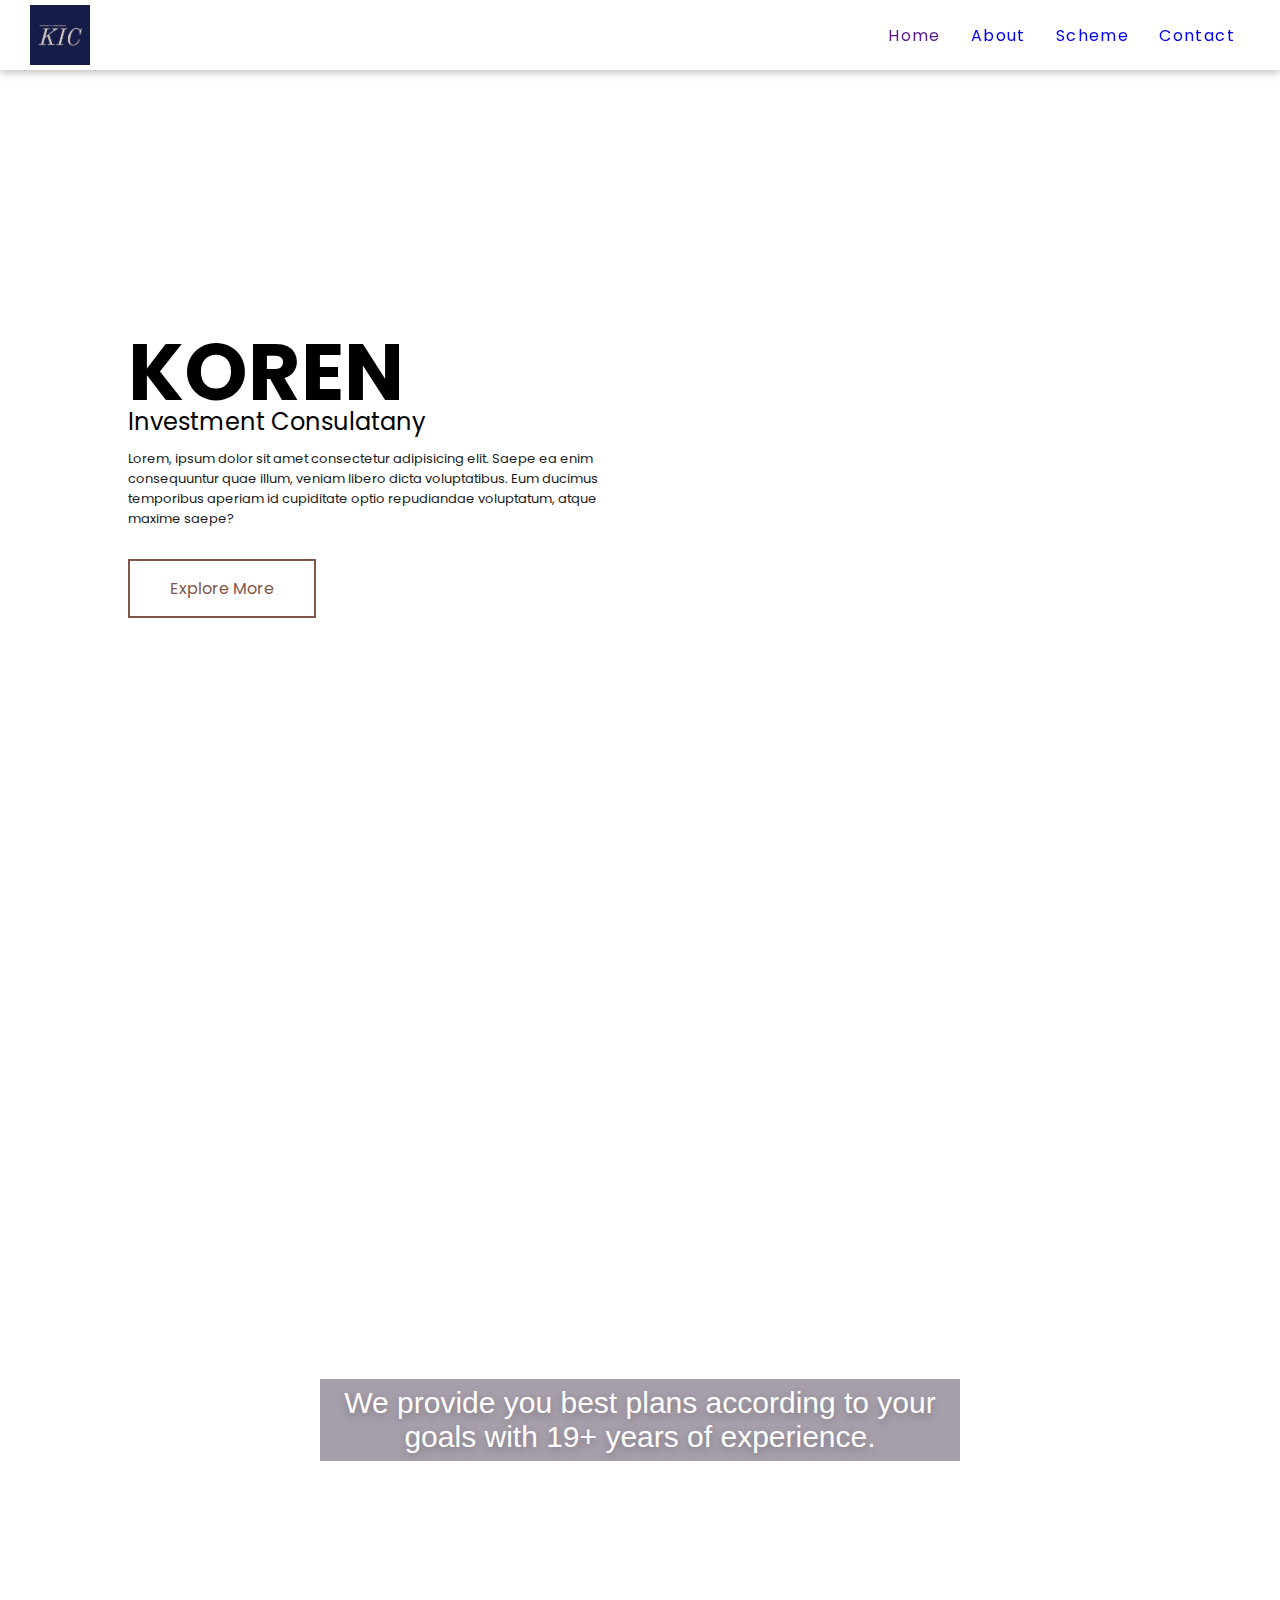
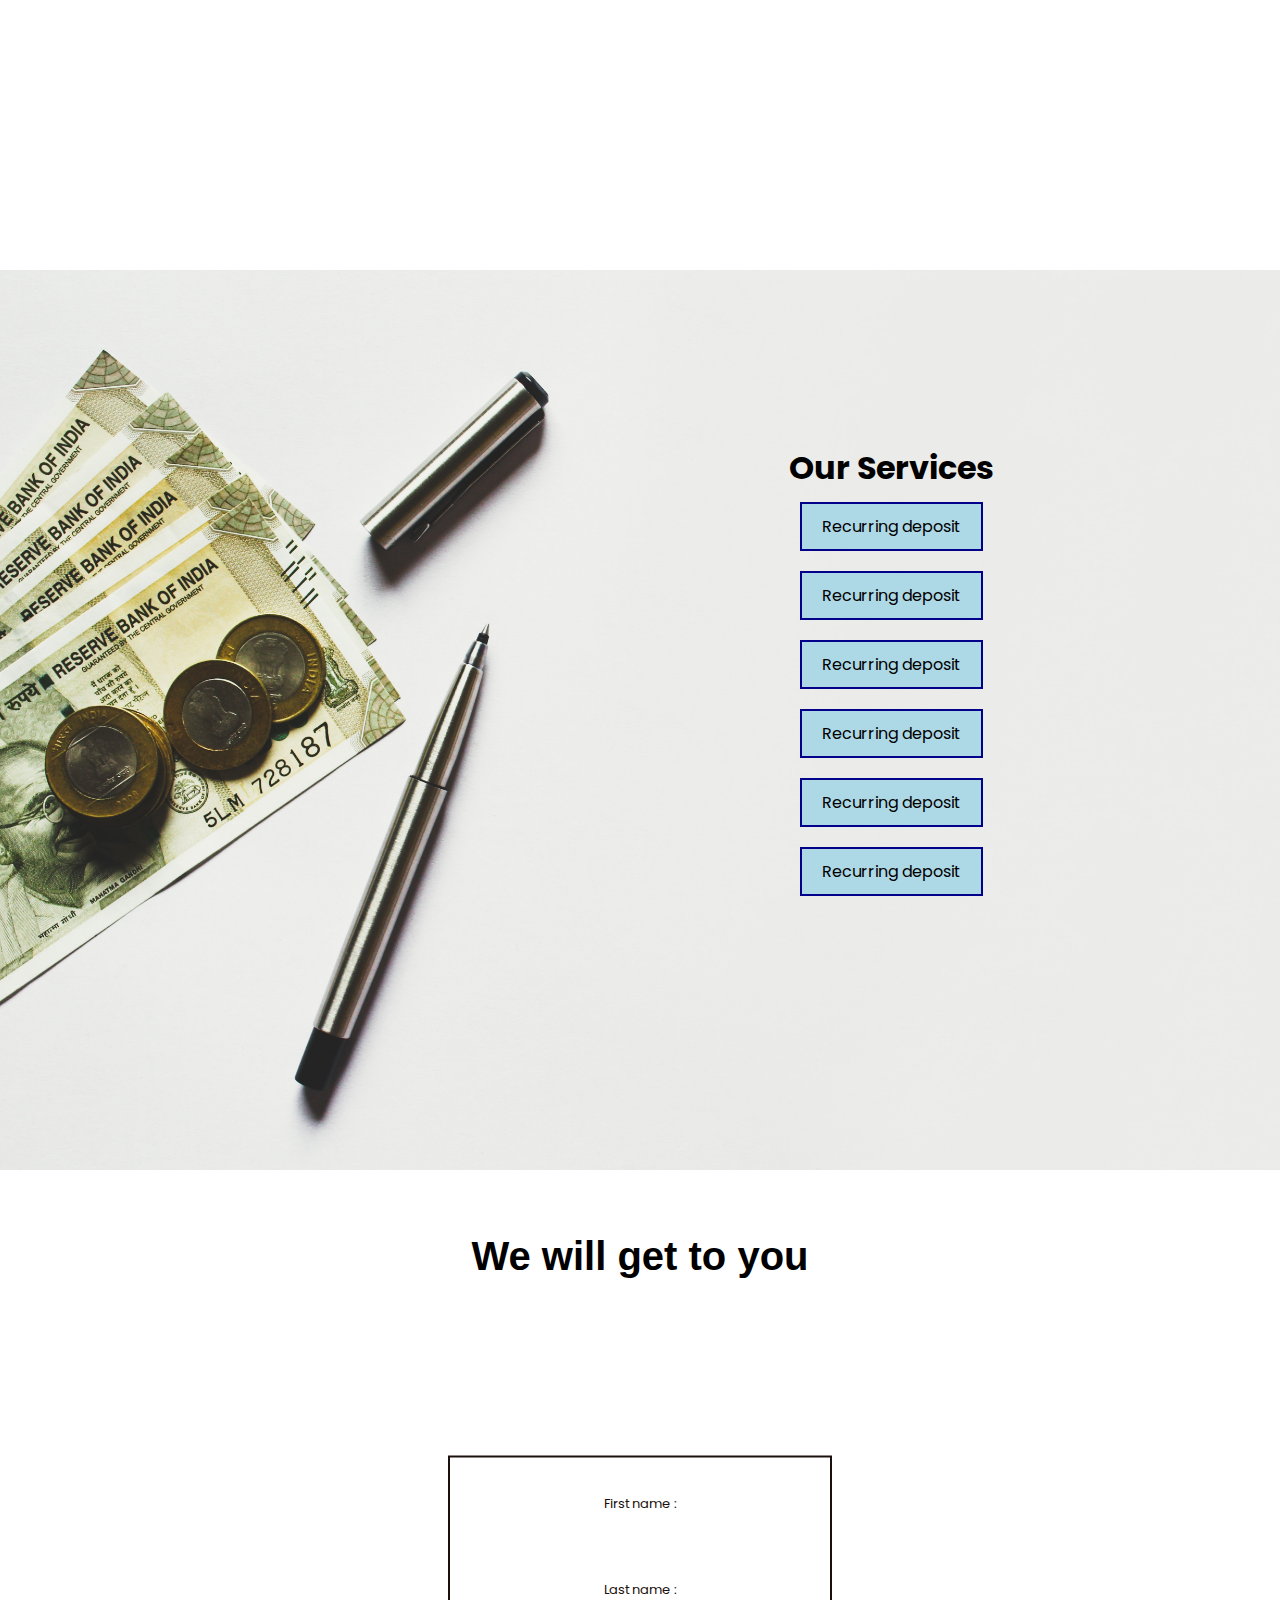
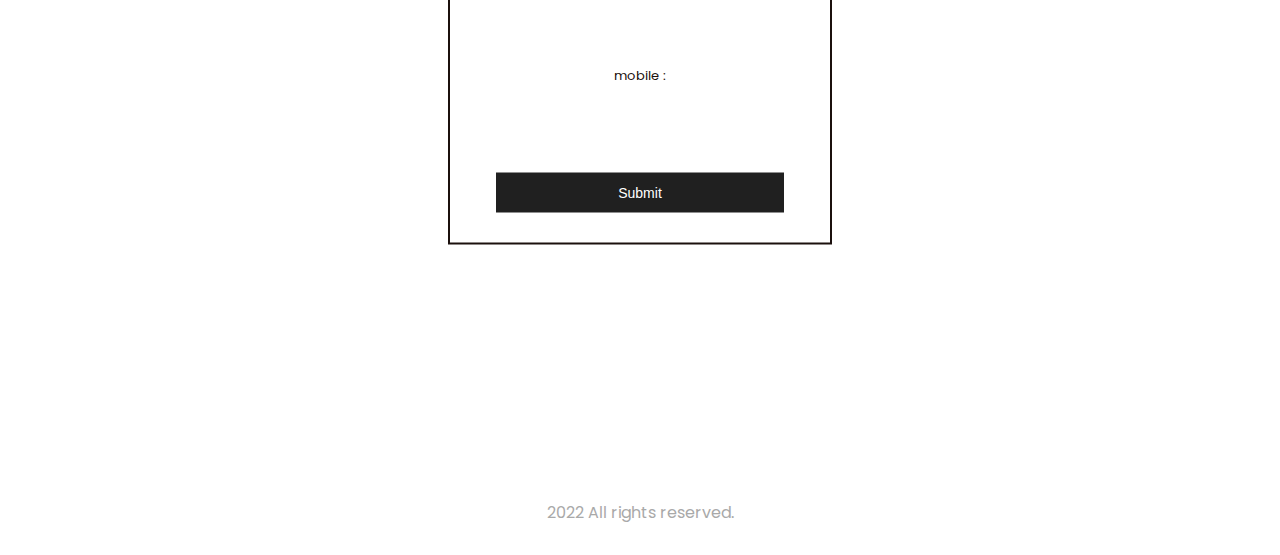
<file: index.html>
<!DOCTYPE html>
<html lang="en">

<head>
  <meta charset="UTF-8" />
  <meta http-equiv="X-UA-Compatible" content="IE=edge" />
  <meta name="viewport" content="width=device-width, initial-scale=1.0" />
  <link rel="stylesheet" href="./css/style.css" />
  <title>KIC</title>
</head>
<body>
  <header>
    <img src="./logo/1.png" alt="" />
    <nav>
      <p><a href="">Home</a></p>
      <p><a href="#about">About</a></p>
      <p><a href="#scheme">Scheme</a></p>
      <p><a href="#contact">Contact</a></p>
    </nav>
  </header>
  <main class="home">
    <span>
      <h1>KOREN</h1>
      <h4>Investment Consulatany</h4>
      <p>
        Lorem, ipsum dolor sit amet consectetur adipisicing elit. Saepe ea
        enim consequuntur quae illum, veniam libero dicta voluptatibus. Eum
        ducimus temporibus aperiam id cupiditate optio repudiandae voluptatum,
        atque maxime saepe?
      </p>
      <a href="#about">Explore More</a>
    </span>
  </main>
  <main id="about" class="about">
    <div>
      <P>
        We provide you best plans according to your goals with 19+ years of
        experience.
    </div>
    </P>
  </main>
<main id="scheme" class="scheme">
  <div class="">
    <h1>Our Services</h1>
    <div>
      <p>
        Recurring deposit
      </p>
    </div>
    <div>
      <p>
        Recurring deposit
      </p>
    </div>
    <div>
      <p>
        Recurring deposit
      </p>
    </div>
    <div>
      <p>
        Recurring deposit
      </p>
    </div>
    <div>
      <p>
        Recurring deposit
      </p>
    </div>
    <div>
      <p>
        Recurring deposit
      </p>
    </div>
  </div>
</main>
  <main id="contact" class="contact">
    <div class="">
      <h1 class="heading"> We will get to you</h1>
      <form class="fcontact">
        <label for="fname">First name :</label><br>
        <input type="text" id="fname" name="fname"><br>
        <label for="lname">Last name :</label><br>
        <input type="text" id="lname" name="lname"><br>
        <label for="lname">mobile :</label><br>
        <input type="=tel" id="phone" name="phone"><br>
        <label for="submit"></label><br>
        <button>Submit</button>
      </form>
    </div>
  </main>
  <footer>
    <p>2022 All rights reserved.</p>
  </footer>
</body>

</html>
</file>
<file: css/style.css>
@import url("https://fonts.googleapis.com/css2?family=Poppins:ital,wght@0,100;0,200;0,300;0,400;0,500;0,600;0,700;0,800;0,900;1,100&display=swap");
* {
  margin: 0;
  padding: 0;
  font-family: "Poppins", sans-serif;
  box-sizing: border-box;
}

/* header */
header {
  position: sticky;
  top: 0;
  left: 0;
  width: 100%;
  display: flex;
  align-items: center;
  justify-content: space-between;
  padding: 5px 30px;
  z-index: 20;
  background-color: #fff;
  box-shadow: rgba(0, 0, 0, 0.24) 0px 3px 8px;
}

header nav {
  display: flex;
}
header nav p {
  margin: auto 10px;
}

header nav p a {
  text-decoration: none;
  letter-spacing: 1.4px;
  font-family: "Poppins", sans-serif;
  padding: 5px;
}
header nav p a:active {
  color: #1a1b1c;
}
header nav p :hover {
  border-bottom: 2px solid #1a1b1c;
}
header img {
  object-fit: contain;
  height: 60px;
}

/* end header */

/* main */

main {
  width: 100vw;
  height: 100vh;
}

.home {
  background-image: url("https://images.unsplash.com/photo-1633158829875-e5316a358c6f?ixlib=rb-1.2.1&ixid=MnwxMjA3fDB8MHxwaG90by1wYWdlfHx8fGVufDB8fHx8&auto=format&fit=crop&w=1740&q=80");
  background-position: center;
  background-repeat: no-repeat;
  background-size: cover;

  position: relative;
}
.home span {
  max-width: 40%;
  position: absolute;
  top: 30%;
  left: 10%;
}

.home span h1 {
  font-size: 5rem;
  line-height: 4rem;
}
.home span h4 {
  font-size: 1.5rem;
  font-weight: normal;
}

.home span p {
  font-size: 13px;
  margin-top: 10px;
  color: #1a1b1c;
}

.home span a {
  padding: 15px 40px;
  margin-top: 30px;
  display: inline-block;
  font-size: 16px;
  outline: none;
  border: 2px solid;
  color: #81574a;
  background-color: white;
  cursor: pointer;
  text-decoration: none;
}

.home span a:hover {
  background-color: transparent;
  color: #fff;
}

.about {
  background-image: url("https://img.freepik.com/free-photo/workers-considering-term-agreement_1098-1517.jpg?w=1800&t=st=1661074070~exp=1661074670~hmac=9b614181eb8760d290d697b769c5d5545dcf36ffb5f4bfcb8937d02db8ec9495");
  position: relative;
  background-position: center;
  background-repeat: no-repeat;
  background-size: cover;
}
.about div p {
  font-size: 30px;
  color: rgb(255, 255, 255);
  font-family: sans-serif;
  max-width: 50%;
  text-align: center;
  position: absolute;
  margin: auto;
  padding: 7px;
  top: 50%;
  left: 50%;
  transform: translate(-50%, -50%);
  background-color: #15011f61;
  text-shadow: rgba(0, 0, 0, 0.24) 0px 3px 8px;
}
.contact {
  background-image: url("https://img.freepik.com/free-photo/businesswoman-looking-important-contact-phone_1163-4256.jpg?w=1800&t=st=1661077732~exp=1661078332~hmac=8c89c0a0bafdcb143f65109c5c0dcc945352aa3f8a151854f2d499e3e2b65fd1");
  background-position: center;
  background-repeat: no-repeat;
  background-size: cover;
  position: relative;
  /* margin: auto; */
  text-align: center;
}
.contact .heading {
  text-align: center;
  font-family: sans-serif;
  line-height: auto;
  padding-top: 5%;
  font-size: 40px;
}

.fcontact {
  margin: auto;
  position: absolute;
  width: 30%;
  top: 50%;
  left: 50%;
  transform: translate(-50%, -50%);
  padding: 30px;
  margin-top: 30px;
  display: inline-block;
  font-size: 18px;
  border: 2px solid;
  color: #1b100d;
  background-color: rgba(255, 255, 255, 0.675);
}

.fcontact label {
  font-size: 13px;
  font-weight: 400;
  margin-top: 15px;
  text-align: left !important;
}

.fcontact input {
  width: 90%;
  padding: 12px 30px;
  border: none;
  font-family: sans-serif;
  margin: 10px auto;
}

.fcontact button {
  background-color: rgb(32, 32, 32);
  width: 90%;
  padding: 10px 30px;
  color: white;
  font-family: sans-serif;
  word-spacing: 4px;
  font-size: 14px;
  border: none;
  border: 2px rgba(32, 32, 32, 0) solid;
  cursor: pointer;
}

.fcontact button:hover {
  background-color: transparent;
  color: rgb(32, 32, 32);
  border: 2px rgba(32, 32, 32) solid;
}
.scheme {
  background: url("../image/4.jpg");
  background-repeat: no-repeat;
  background-size: cover;
  background-position: center;
  position: relative;
}

.scheme > div {
	position: absolute;
	height: 90%;
  right: 20%;
  padding: 20px 30px;
  display: flex;
  flex-direction: column;
  justify-content: center;
  align-items: center;
}

.scheme > div div {
  background-color: lightblue;
  padding: 10px 20px;
  border: darkblue 2px solid;
  margin: 10px;
}

.scheme > div div:hover{
	background-color: transparent;
}
/* end main */

footer {
  width: 100%;
  padding: 30px;
  text-align: center;
  color: darkgray;
}
</file>
